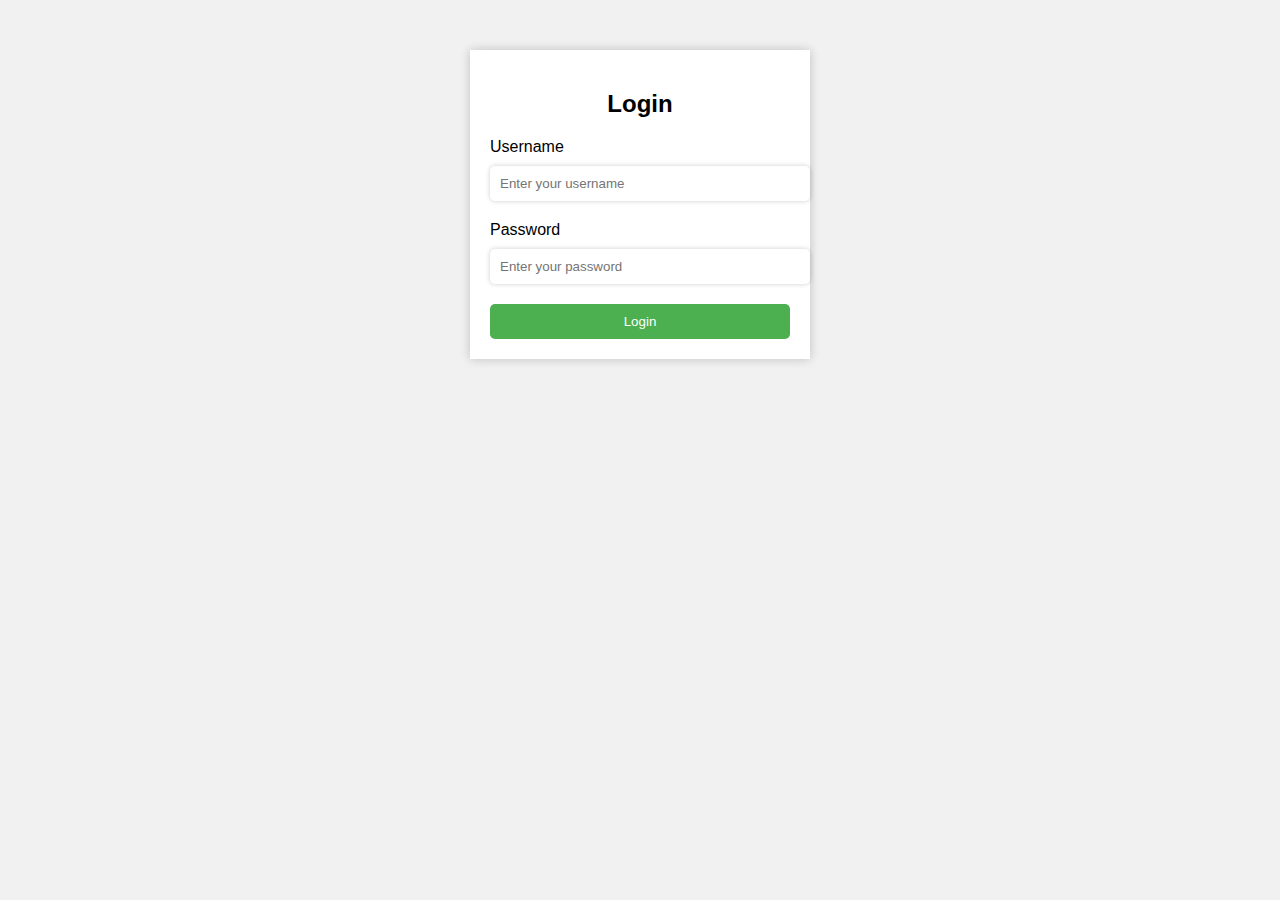
<file: Task_2/index.html>
<!DOCTYPE html>
<html>
  <head>
    <meta charset="UTF-8">
    <title>Login Form</title>
    <link rel="stylesheet" type="text/css" href="style.css">
  </head>
  <body>
    <div class="login-box">
      <h2>Login</h2>
      <form>
        <label for="username">Username</label>
        <input type="text" id="username" name="username" placeholder="Enter your username">
        <label for="password">Password</label>
        <input type="password" id="password" name="password" placeholder="Enter your password">
        <button type="submit">Login</button>
      </form>
    </div>
  </body>
</html>
</file>
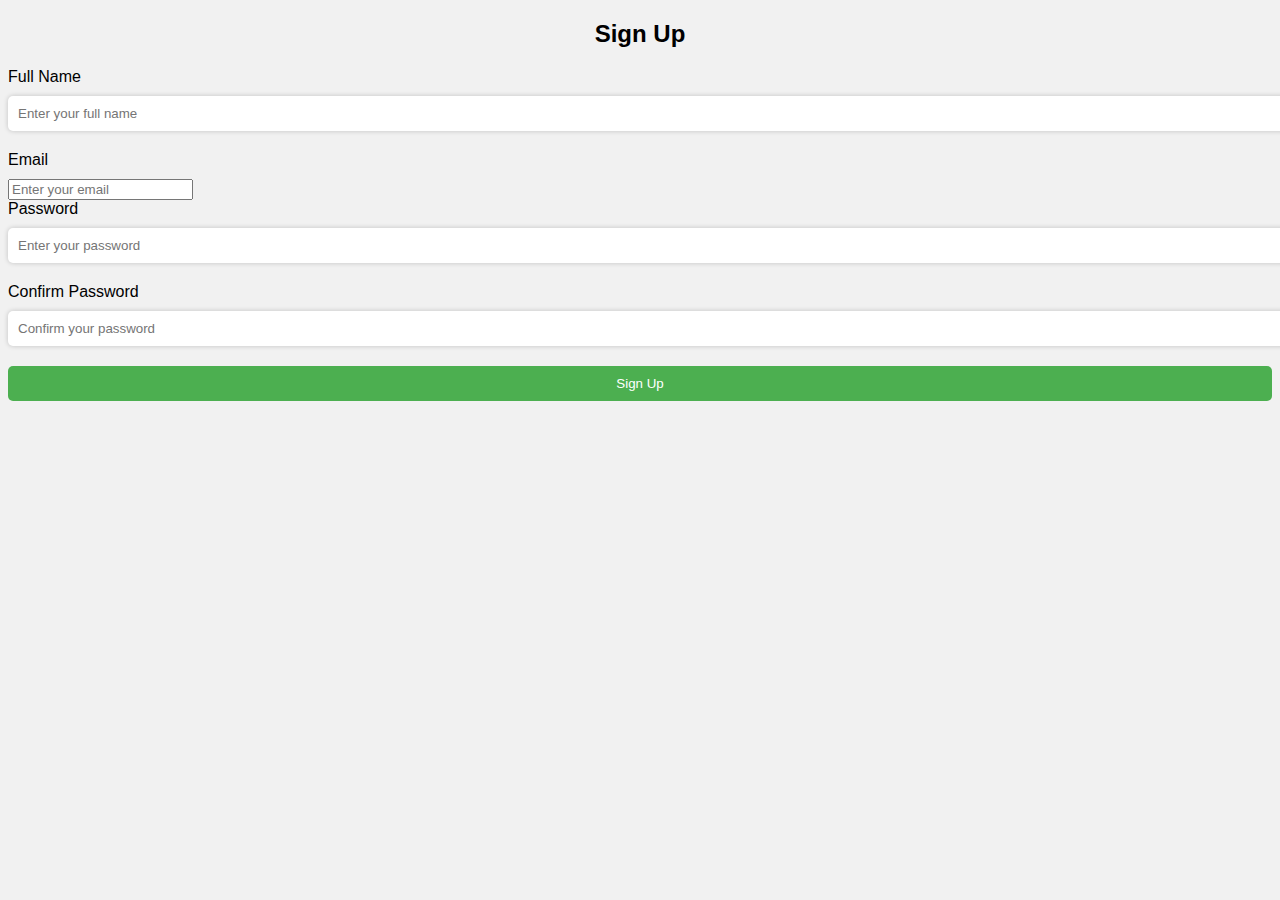
<file: Task_2/i.html>
<!DOCTYPE html>
<html>
  <head>
    <meta charset="UTF-8">
    <title>Sign Up Form</title>
    <link rel="stylesheet" type="text/css" href="style.css">
  </head>
  <body>
    <div class="signup-box">
      <h2>Sign Up</h2>
      <form>
        <label for="name">Full Name</label>
        <input type="text" id="name" name="name" placeholder="Enter your full name">
        <label for="email">Email</label>
        <input type="email" id="email" name="email" placeholder="Enter your email">
        <label for="password">Password</label>
        <input type="password" id="password" name="password" placeholder="Enter your password">
        <label for="confirm-password">Confirm Password</label>
        <input type="password" id="confirm-password" name="confirm-password" placeholder="Confirm your password">
        <button type="submit">Sign Up</button>
      </form>
    </div>
  </body>
</html>
</file>
<file: Task_2/style.css>
body {
    font-family: Arial, sans-serif;
    background-color: #f1f1f1;
  }
  
  .login-box {
    width: 300px;
    background-color: #fff;
    padding: 20px;
    margin: 50px auto;
    box-shadow: 0px 0px 10px rgba(0, 0, 0, 0.2);
  }
  
  h2 {
    text-align: center;
    margin-bottom: 20px;
  }
  
  label {
    display: block;
    margin-bottom: 10px;
  }
  
  input[type="text"],
  input[type="password"] {
    width: 100%;
    padding: 10px;
    margin-bottom: 20px;
    border: none;
    border-radius: 5px;
    box-shadow: 0px 0px 5px rgba(0, 0, 0, 0.2);
  }
  
  button[type="submit"] {
    width: 100%;
    padding: 10px;
    background-color: #4CAF50;
    color: #fff;
    border: none;
    border-radius: 5px;
    cursor: pointer;
  }
  
  button[type="submit"]:hover {
    background-color: #3e8e41;
  }
</file>
